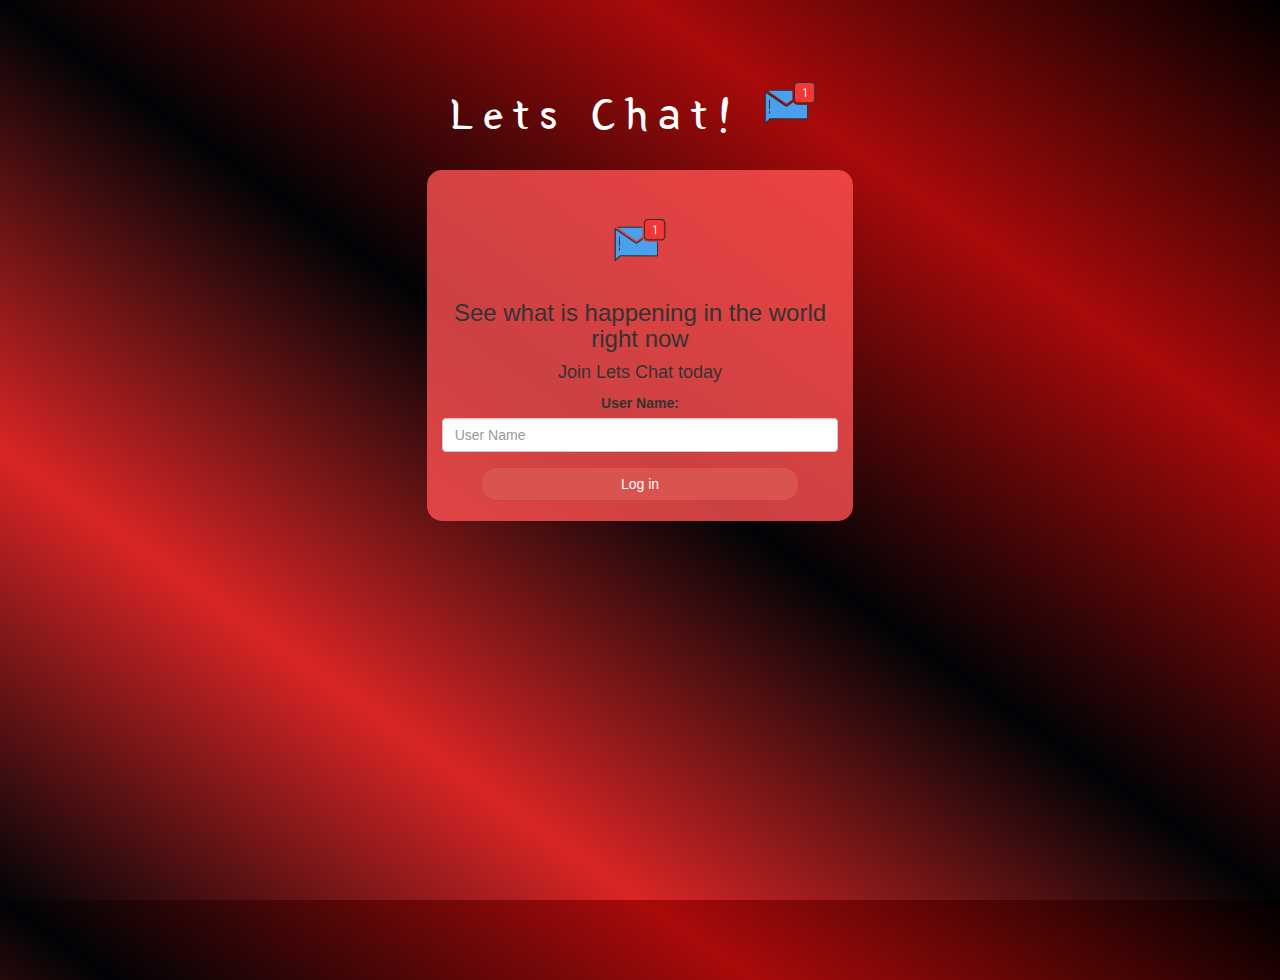
<file: index.html>
<!DOCTYPE html>
<html>

<head>
	<title>Kwitter</title>
	<link href="https://fonts.googleapis.com/css?family=Yeon+Sung&display=swap" rel="stylesheet">
	<meta name="viewport" content="width=device-width, initial-scale=1">

	<link rel="stylesheet" href="https://maxcdn.bootstrapcdn.com/bootstrap/3.4.0/css/bootstrap.min.css">
	<script src="https://ajax.googleapis.com/ajax/libs/jquery/3.4.1/jquery.min.js"></script>
	<script src="https://maxcdn.bootstrapcdn.com/bootstrap/3.4.0/js/bootstrap.min.js"></script>

	<link rel="stylesheet" type="text/css" href="style.css">
	<script src="kwitter.js"></script>
</head>

<body>
	<center>
		<h1 class="header">
			Lets Chat! <sup>
				<img src="m2.png">
			</sup>
		</h1>
		<div class="col-lg-4 col-md-6 col-sm-6 col-xs-11 login_div">
			<img src="m2.png" class="logo">
			<h3>See what is happening in the world right now</h3>
			<h4>Join Lets Chat today</h4>
			<div class="form-group">
				<label>User Name:</label>
				<input type="text" id="user_name" class="form-control" placeholder="User Name">
			</div>
			<button id="login_button" class="btn btn-danger" onclick="addUser()">Log in</button>
			<br><br>
		</div>
	</center>
</body>

</html>
</file>
<file: style.css>
html,
body {
	height: 100%;
	margin: 0;
}

body {
	background-image: linear-gradient(to right top, #000407, #d92525, #000305, #aa0a0a, #000000);
}

.header {
	color: white;
	font-family: 'Yeon Sung';
	font-size: 45px;
	letter-spacing: 10px;
	margin-top: 80px;
}

.header img {
	width: 80px;
	margin-left: -15px;
}

.login_div {
	background: rgba(255, 81, 81, 0.8);
	float: none;
	border-radius: 15px;
}

.logo {
	width: 80px;
	margin-top: 30px;
	border-radius: 40px;
}

#login_button {
	width: 80%;
	border-radius: 15px;
}

.room_name {
	cursor: pointer;
	font-size: 20px;
}


#logout {
	font-size: 20px;
	float: right;
}


#output {
	padding: 10px;
	width: 80%;
	background: rgba(255, 255, 255, 0.8);
	border-radius: 15px;
}

.input_div_room_page {
	width: 80%;
}

.input_div label {
	color: white;
	font-size: 20px;
}


.input_div_message_page {
	margin-top: 450px;
	position: bottom;
	bottom: 0px;
	width: 70%;
	background: rgba(255, 255, 255, 0.8);
}

.input_div_message_page label {
	color: black;
}

.input_div_message_page #msg {
	width: 80%;
}

.input_div_message_page button {
	margin-top: 15px;
	width: 50%;
}

.color_white {
	color: white
}

.user_tick {
	width: 20px;
}

.message_h4 {
	padding-left: 5px;
	color: grey;
}

#addroom {
	color: aliceblue;
}
</file>
